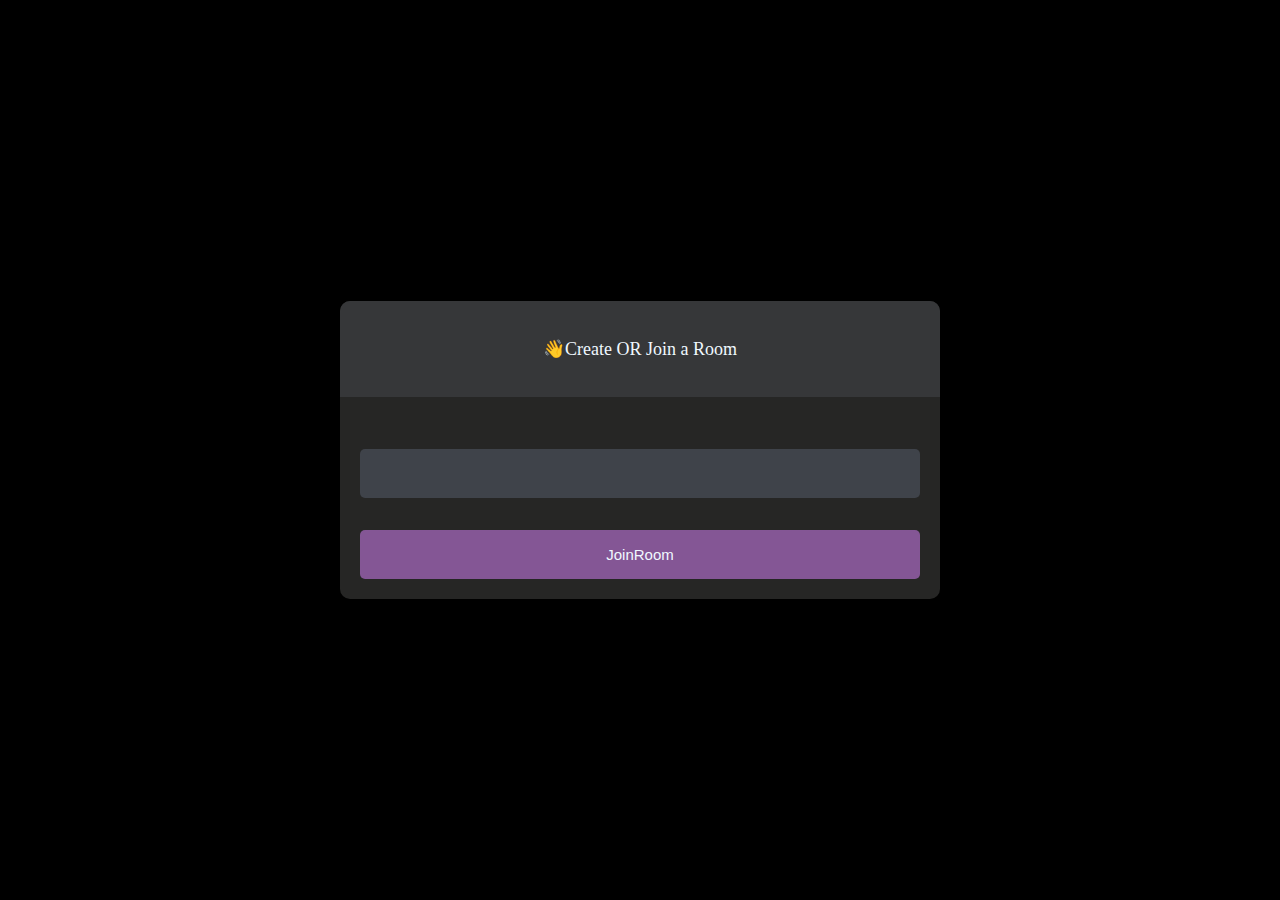
<file: index.html>
<!DOCTYPE html>
<html>
<head>
    <meta charset='utf-8'>
    <meta http-equiv='X-UA-Compatible' content='IE=edge'>
    <title>PearChat</title>
    <meta name='viewport' content='width=device-width, initial-scale=1'>
    <link rel='stylesheet' type='text/css' media='screen' href='main.css'>
    
</head>
<body>

    <div id ="videos">
<video class="video-player" id="user-1" autoplay muted="muted" playsinline></video>
<video class="video-player" id="user-2" autoplay playsinline></video>

    </div>

    <div id="controls">

        <div class="control-container" id="camera-btn">
            <img src="icons/camera.png"/>
        </div>
        <div class="control-container" id="mic-btn">
            <img src="icons/mic.png"/>
        </div>

        <a href="lobby.html">
            <div class="control-container" id="leave-btn">
                <img src="icons/phone.png"/>
            </div>
        </a>

    </div>
    
</body>
<script src='agora-rtm-sdk-1.5.1.js'></script>
<script src='main.js'></script>
</html>
</file>
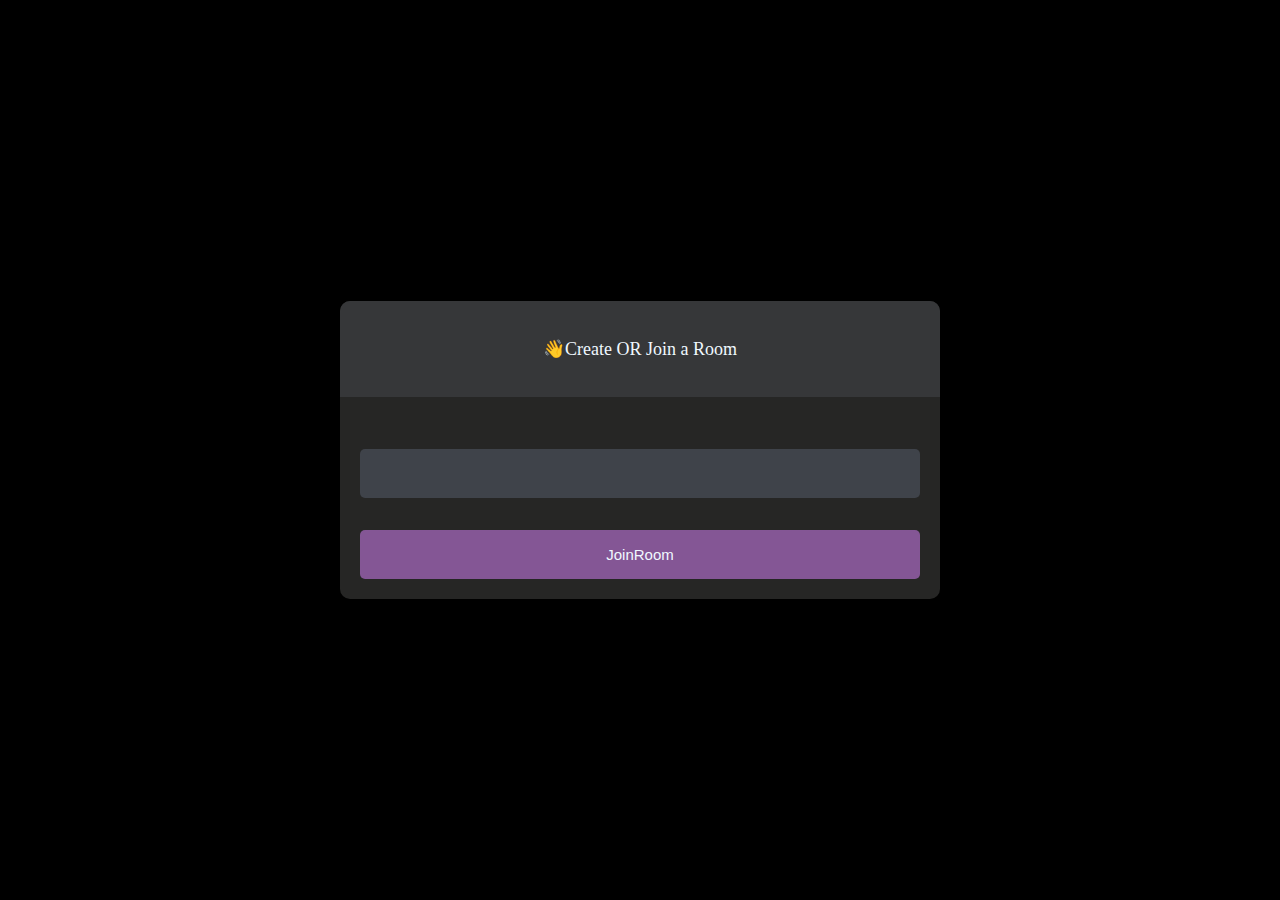
<file: lobby.html>
<!DOCTYPE html>
<html>
<head>
    <meta charset='utf-8'>
    <meta http-equiv='X-UA-Compatible' content='IE=edge'>
    <title>PearChat</title>
    <meta name='viewport' content='width=device-width, initial-scale=1'>
    <link rel='stylesheet' type='text/css' media='screen' href='lobby.css'>
    
</head>
<body>

    <main id="lobby-container">
        <div id="form-container">
            <div id="form__container__header">
                <p>👋Create OR Join a Room</p>
            </div>

            <div id="form__content__wrapper">

                <form id="join-form">
                    <input type="text" name="invite_link" required/>
                    <input type="submit" value="JoinRoom"/>
                </form>

            </div>
        </div>

    </main>
    
    

</body>
<script>
    let form = document.getElementById('join-form')

    form.addEventListener('submit', (e) => {
        e.preventDefault()
        let inviteCode = e.target.invite_link.value
        window.location = `index.html?room=${inviteCode}`
    })

</script>
</html>
</file>
<file: main.css>
*{
    margin: 0;
    padding: 0;
    box-sizing: border-box;
}

#videos{
    display: grid;
    grid-template-columns: 1fr;
    height: 100vh;
    overflow: hidden;
}

.video-player{
    background-color: black;
    width: 100%;
    height: 100%;
    object-fit: cover;

    
}

#user-2{
    display: none;
}

.smallFrame{
    position: fixed;
    top: 20px;
    left: 20px;
    height: 170px;
    width: 300px;
    border-radius: 5px;
    border: 2px solid #b366f9;
    -webkit-box-shadow: 3px 3px 15px -1px rgba(0,0,0,0.77);
    box-shadow: 3px 3px 15px -1px rgba(0,0,0,0.77);
    z-index: 999;
}

#controls{
    position: fixed;
    bottom: 20px;
    left: 50%;
    transform: translateX(-50%);
    display: flex;
    gap: 1em;
}

.control-container{
    background-color: rgb(179, 102, 249, .9);
    padding: 20px;
    border-radius: 50%;
    display: flex;
    justify-content: center;
    align-items: center;
    cursor: pointer;
}

.control-container img{
    height: 30px;
    width: 30px;

}

#leave-btn{
    background-color: rgb(255, 80, 80, 1);
}

@media screen and (max-width:600px) {
    .smallFrame{
        height: 80px;
        width: 120px;
    }

    .control-container img{
        height: 10px;
        width: 10px;
        
    }
    
}
</file>
<file: lobby.css>
body{
    background-color: black;
    color: aliceblue;

}

#form-container{
    width: 90%;
    max-width: 600px;
    border-radius: 10px;
    background-color: #262625;
    position: fixed;
    top: 50%;
    left: 50%;
    transform: translate(-50%, -50%);

}

#form__container__header{
    border-radius: 10px 10px 0 0;
    padding: 30px;
    text-align: center;
    background-color: #363739;
    margin: 0;
    font-size: 18px;
    font-size: 300;
    line-height: 0;
}

#form__content__wrapper{
    padding: 20px;
}

input {
    box-sizing: border-box;
    color: aliceblue;
    width: 100%;
    margin: 0;
    border: none;
    border-radius: 5px;
    padding: 16px 20px;
    font-size: 15px;
    background-color: #3f434a;
    margin-top: 32px;
}

input[type='submit']{
    background-color: #845695;
}
</file>
